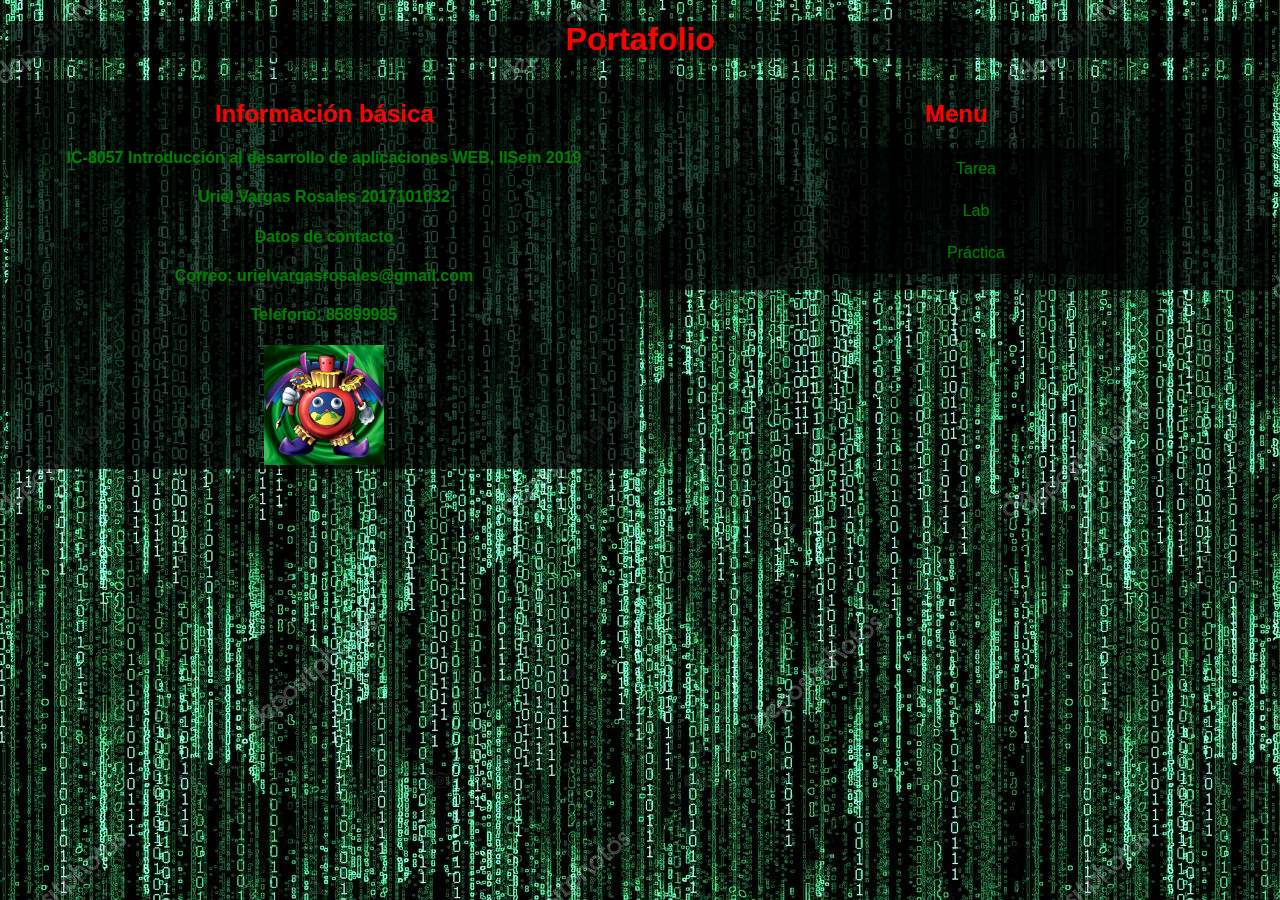
<file: index.html>
<!DOCTYPE html>
<html>
	<head>
		<meta charset="utf-8">
		<title>Portafolio de estudiante</title>
		<link rel="stylesheet" type="text/css" href="estilos.css">
	</head>
	<body>
		<h1 align="center">Portafolio</h1>
		<center>
			<div id="Información">
				<center>
					<h2>Información básica</h2>
						<h4>IC-8057 Introducción al desarrollo de aplicaciones WEB, IISem 2019</h4>
						<h4>Uriel Vargas Rosales 2017101032</h4>
						<h4>Datos de contacto</h4>
						<h4>Correo: urielvargasrosales@gmail.com</h4>
						<h4>Telefono: 85899985</h4>
						<img src="Foto_mago_del_tiempo.jpg" width="120" height="120">
				</center>
			</div>
			
			<div id="g1">
				<h2 align="center">Menu</h2>
					<div id="header" align="center">
						<ul class="nav">
							<li><a href="#">Tarea</a>
								<ul>
									<li><a href="https://drive.google.com/file/d/10my8Qx2QVuCalZ8m1or3EqudqoyTjY4A/view?usp=sharing">Tarea 1</a></li>
									<li><a href="https://drive.google.com/file/d/1ChQD7DIKKktFSJFsFap3q4bxoxoT73Ir/view?usp=sharing">Tarea 2</a></li>
								</ul>
							</li>
							<li><a href="#">Lab</a>
								<ul>
									<li><a href="laboratorios/Lab01/index.html">Lab 1</a></li>
									<li><a href="laboratorios/Lab02.pdf">Lab 2</a></li>
								</ul> 
							</li>
							<li><a href="#">Práctica</a>
								<ul>
									<li><a href="practica1.html">Práctica 1</a></li>
									<li><a href="calendario.html">Calendario</a></li>
									<li><a href="conversorDivisas.html">Conversor</a></li>
									<li><a href="practicas/A06.pdf">Estado del Arte Angular</a></li>
								</ul> 
							</li>
						</ul>
					</div>
			</div>
		</center>
	</body>
</html>		
		
		
	<!--	<div id="header">
			<ul class="nav">
				<li><a href="#">Tarea</a>
					<ul>
						<li><a href="tarea3.htm">Tarea 3</a></li>
						<li><a href="#">Tarea 4</a></li>
						<li><a href="#">Tarea 5</a></li>
					</ul>
				</li>
				<li><a href="#">Lab</a>
					<ul>
						<li><a href="#">Lab 1</a></li>
						<li><a href="#">Lab 2</a></li>
						<li><a href="#">Lab 3</a></li>
					</ul> 
				</li>
				<li><a href="#">Práctica</a>
					<ul>
						<li><a href="#">Práctica 1</a></li>
						<li><a href="#">Práctica 2</a></li>
						<li><a href="#">Práctica 3</a></li>
					</ul> 
				</li>
				
			</ul>
		</div>
	-->
</file>
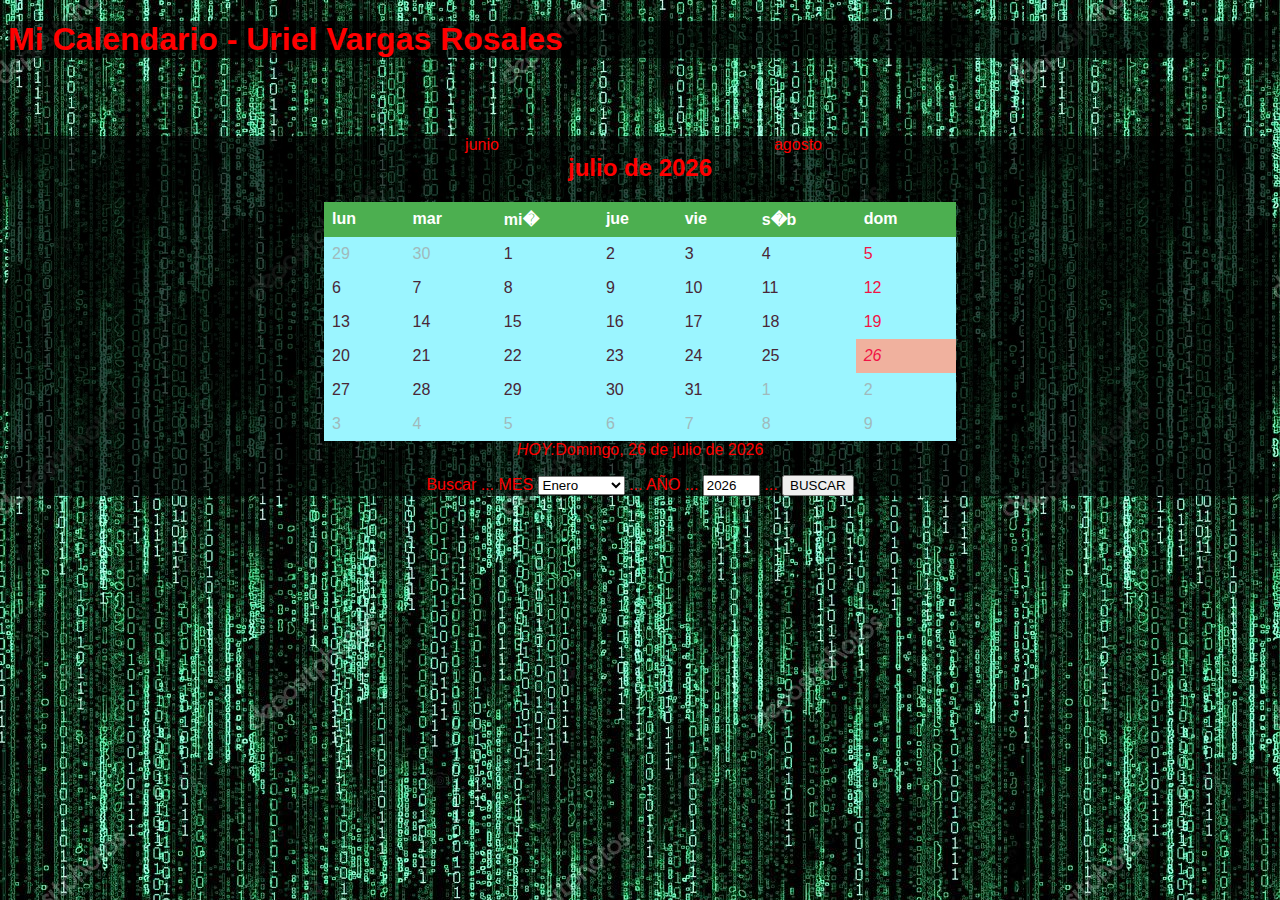
<file: calendario.html>
﻿<!DOCTYPE html>
<html>
	<head>
		<meta charset="utf-8">
		<title>Calendario</title>
		<link rel="stylesheet" type="text/css" href="calendario.css"> 
		<script type="text/javascript" src="calendario.js"></script>
	</head>
	<body>
		<H1>Mi Calendario - Uriel Vargas Rosales</H1>
		<br/>
		<br/>
		<div id="grande">
		<div id="calendario">
			<div id="anterior" onclick="mesantes()" align="center"></div>
			<div id="posterior" onclick="mesdespues()" align="center"></div>
			<h2 id="titulos"align="center"></h2>
		</div>
		<table id="diasc">
			<tr id="fila0"><th></th><th></th><th></th><th></th><th></th><th></th><th></th></tr>
			<tr id="fila1"><td></td><td></td><td></td><td></td><td></td><td></td><td></td></tr>
			<tr id="fila2"><td></td><td></td><td></td><td></td><td></td><td></td><td></td></tr>
			<tr id="fila3"><td></td><td></td><td></td><td></td><td></td><td></td><td></td></tr>
			<tr id="fila4"><td></td><td></td><td></td><td></td><td></td><td></td><td></td></tr>
			<tr id="fila5"><td></td><td></td><td></td><td></td><td></td><td></td><td></td></tr>
			<tr id="fila6"><td></td><td></td><td></td><td></td><td></td><td></td><td></td></tr>
		</table>

		<div id="fechaactual" align="center"><i onclick="actualizar()">HOY:</i></div>

		<div id=buscafecha align="center">
			<form action="#" name="buscar">
				<p>Buscar ... MES
					<select name="buscames">
						<option value="0">Enero</option>
						<option value="1">Febrero</option>
						<option value="2">Marzo</option>
						<option value="3">Abril</option>
						<option value="4">Mayo</option>
						<option value="5">Junio</option>
						<option value="6">Julio</option>
						<option value="7">Agosto</option>
						<option value="8">Setiembre</option>
						<option value="9">Octubre</option>
						<option value="10">Noviembre</option>
						<option value="11">Diciembre</option>
					</select>
					... AÑO ...
					<input type="text" name="buscaanno" maxlength="4" size="4"/>
					...
					<input type="button" value="BUSCAR" onclick="mifecha()" />
				</p>
			</form>
		</div>
		</div>
	</body>
</html>
</file>
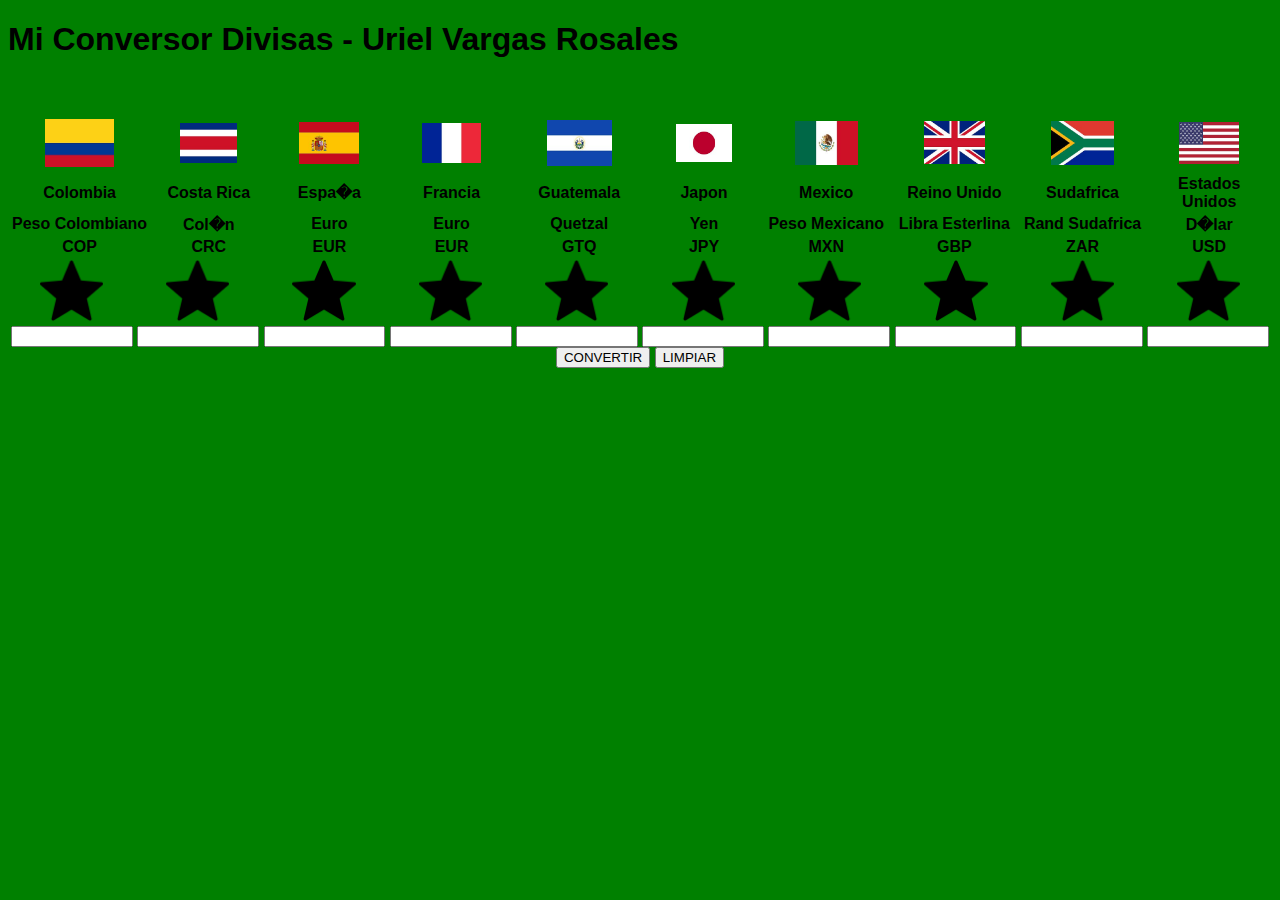
<file: conversorDivisas.html>
﻿<!DOCTYPE html>
<html>
	<head>
		<title>Conversor Divisas</title>
		<link rel="stylesheet" type="text/css" href="conversorDivisas.css"> 
		<script type="text/javascript" src="conversorDivisas.js"></script>
	</head>
	<body>
		<H1>Mi Conversor Divisas - Uriel Vargas Rosales</H1>
		<br/>
		<br/>
		<div id="grande">

			<table id="informacion">
				<tr id="fila0"><th></th><th></th><th></th><th></th><th></th><th></th><th></th><th></th><th></th><th></th></tr>
				<tr id="fila1"><th></th><th></th><th></th><th></th><th></th><th></th><th></th><th></th><th></th><th></th></tr>
				<tr id="fila2"><th></th><th></th><th></th><th></th><th></th><th></th><th></th><th></th><th></th><th></th></tr>
				<tr id="fila3"><th></th><th></th><th></th><th></th><th></th><th></th><th></th><th></th><th></th><th></th></tr>
				<!-- <tr id="fila4"><th></th><th></th><th></th><th></th><th></th><th></th><th></th><th></th><th></th><th></th></tr>
				<tr id="fila5"><th></th><th></th><th></th><th></th><th></th><th></th><th></th><th></th><th></th><th></th></tr> -->
			</table>

			<div id="estrella">
				<!--<img id="M0" src="" onclick="marca0()"> -->
				<div id="M0" onclick="marca0()" align="center"></div>
				<div id="M1" onclick="marca1()" align="center"></div>
				<div id="M2" onclick="marca2()" align="center"></div>
				<div id="M3" onclick="marca3()" align="center"></div>
				<div id="M4" onclick="marca4()" align="center"></div>
				<div id="M5" onclick="marca5()" align="center"></div>
				<div id="M6" onclick="marca6()" align="center"></div>
				<div id="M7" onclick="marca7()" align="center"></div>
				<div id="M8" onclick="marca8()" align="center"></div>
				<div id="M9" onclick="marca9()" align="center"></div>
			</div>
			
			<div id=convertirmoneda align="center">
				<form action="#" name="buscar">
					<input type="text" name="valor0" size="4" class="leer"/>
					<input type="text" name="valor1" size="4" class="leer"/>
					<input type="text" name="valor2" size="4" class="leer"/>
					<input type="text" name="valor3" size="4" class="leer"/>
					<input type="text" name="valor4" size="4" class="leer"/>
					<input type="text" name="valor5" size="4" class="leer"/>
					<input type="text" name="valor6" size="4" class="leer"/>
					<input type="text" name="valor7" size="4" class="leer"/>
					<input type="text" name="valor8" size="4" class="leer"/>
					<input type="text" name="valor9" size="4" class="leer"/>
					<br>
					<input id ="boton" type="button" value="CONVERTIR" onclick="miconversion()" />
					<input id ="boton" type="button" value="LIMPIAR" onclick="limpiar()" />
				</form>
			</div>
		</div>
	</body>
</html>
</file>
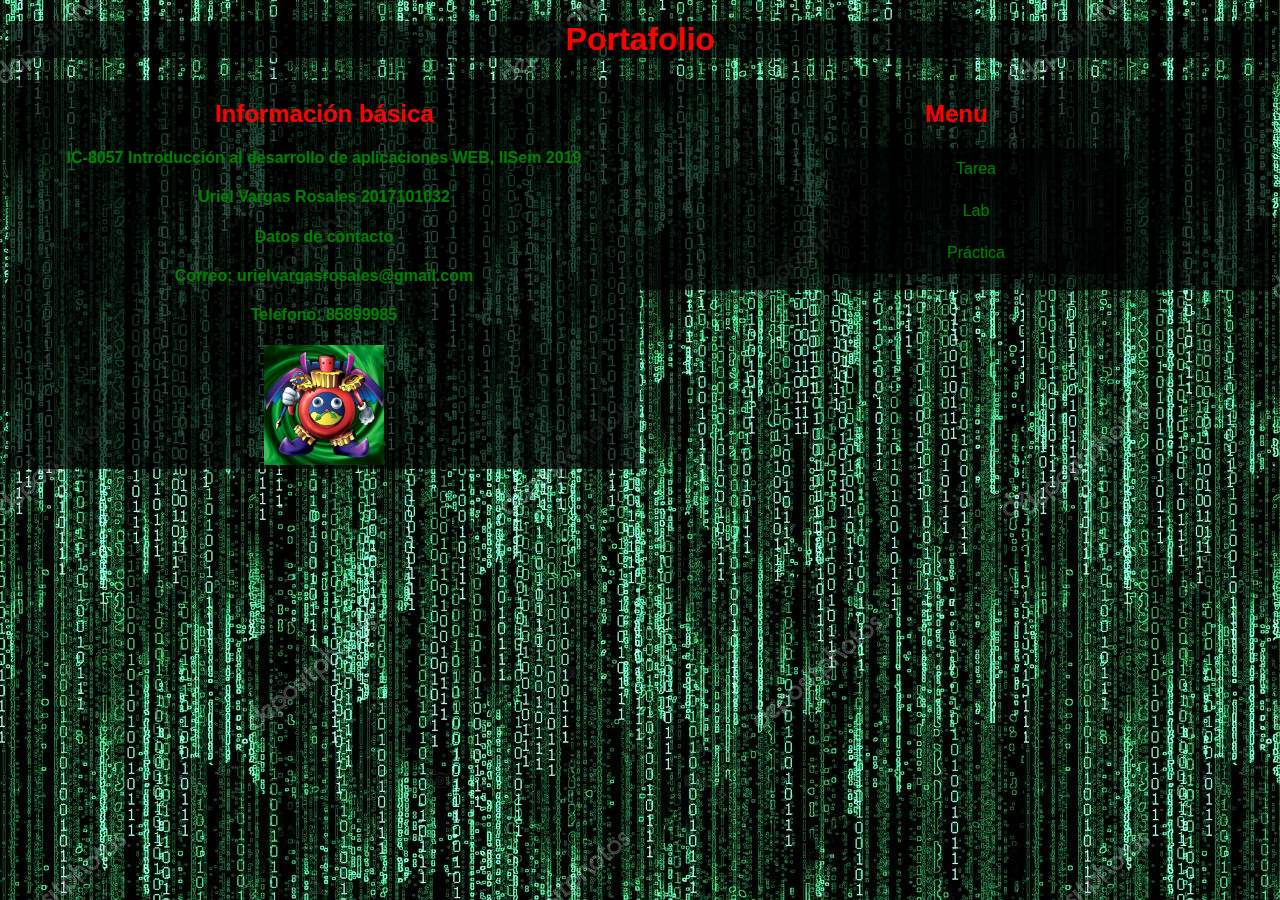
<file: pagina.html>
﻿<!DOCTYPE html>
<html>
	<head>
		<meta charset="utf-8">
		<title>Portafolio de estudiante</title>
		<link rel="stylesheet" type="text/css" href="estilos.css">
	</head>
	<body>
		<h1 align="center">Portafolio</h1>
		<center>
			<div id="Información">
				<center>
					<h2>Información básica</h2>
						<h4>IC-8057 Introducción al desarrollo de aplicaciones WEB, IISem 2019</h4>
						<h4>Uriel Vargas Rosales 2017101032</h4>
						<h4>Datos de contacto</h4>
						<h4>Correo: urielvargasrosales@gmail.com</h4>
						<h4>Telefono: 85899985</h4>
						<img src="Foto_mago_del_tiempo.jpg" width="120" height="120">
				</center>
			</div>
			
			<div id="g1">
				<h2 align="center">Menu</h2>
					<div id="header" align="center">
						<ul class="nav">
							<li><a href="#">Tarea</a>
								<ul>
									<li><a href="https://drive.google.com/file/d/10my8Qx2QVuCalZ8m1or3EqudqoyTjY4A/view?usp=sharing">Tarea 1</a></li>
									<li><a href="https://drive.google.com/file/d/1ChQD7DIKKktFSJFsFap3q4bxoxoT73Ir/view?usp=sharing">Tarea 2</a></li>
								</ul>
							</li>
							<li><a href="#">Lab</a>
								<ul>
								</ul> 
							</li>
							<li><a href="#">Práctica</a>
								<ul>
									<li><a href="practica1.html">Práctica 1</a></li>
									<li><a href="calendario.html">Calendario</a></li>
									<li><a href="conversorDivisas.html">Conversor</a></li>
								</ul> 
							</li>
						</ul>
					</div>
			</div>
		</center>
	</body>
</html>		
		
		
	<!--	<div id="header">
			<ul class="nav">
				<li><a href="#">Tarea</a>
					<ul>
						<li><a href="tarea3.htm">Tarea 3</a></li>
						<li><a href="#">Tarea 4</a></li>
						<li><a href="#">Tarea 5</a></li>
					</ul>
				</li>
				<li><a href="#">Lab</a>
					<ul>
						<li><a href="#">Lab 1</a></li>
						<li><a href="#">Lab 2</a></li>
						<li><a href="#">Lab 3</a></li>
					</ul> 
				</li>
				<li><a href="#">Práctica</a>
					<ul>
						<li><a href="#">Práctica 1</a></li>
						<li><a href="#">Práctica 2</a></li>
						<li><a href="#">Práctica 3</a></li>
					</ul> 
				</li>
				
			</ul>
		</div>
	-->
</file>
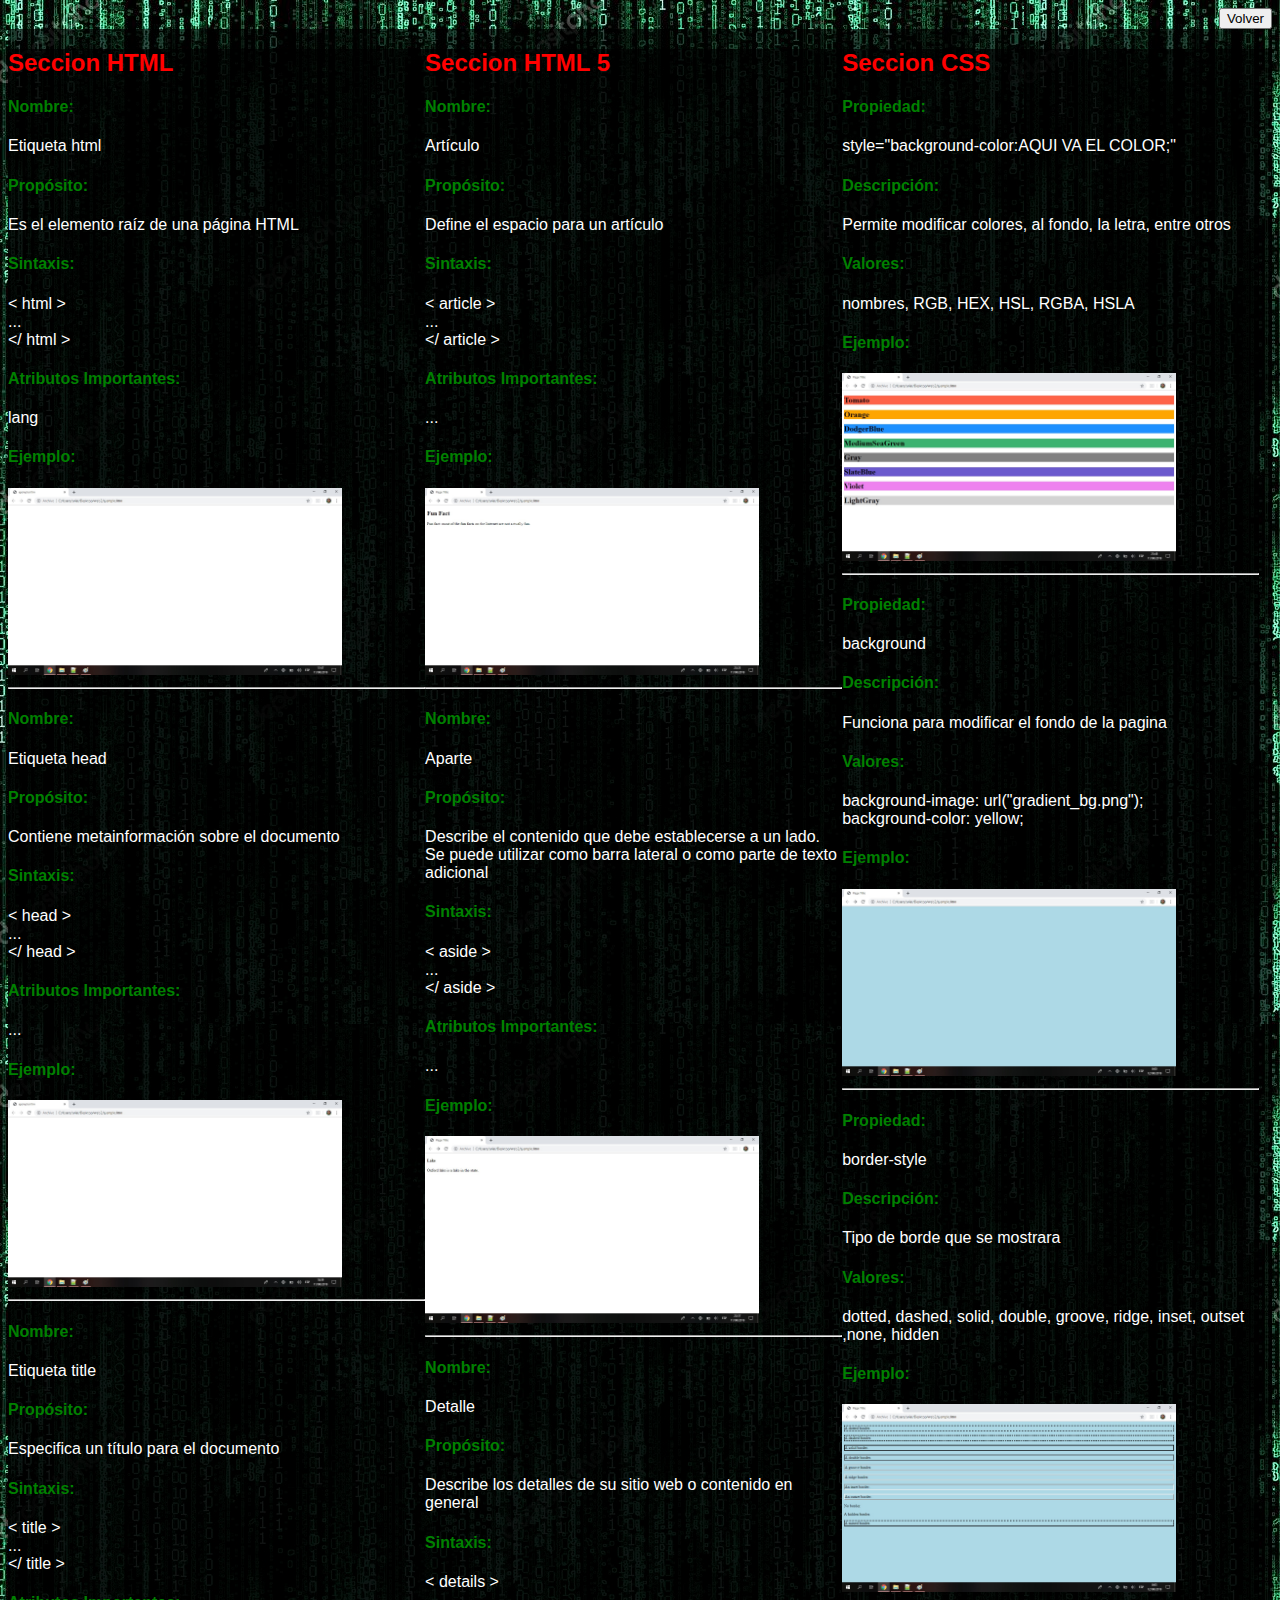
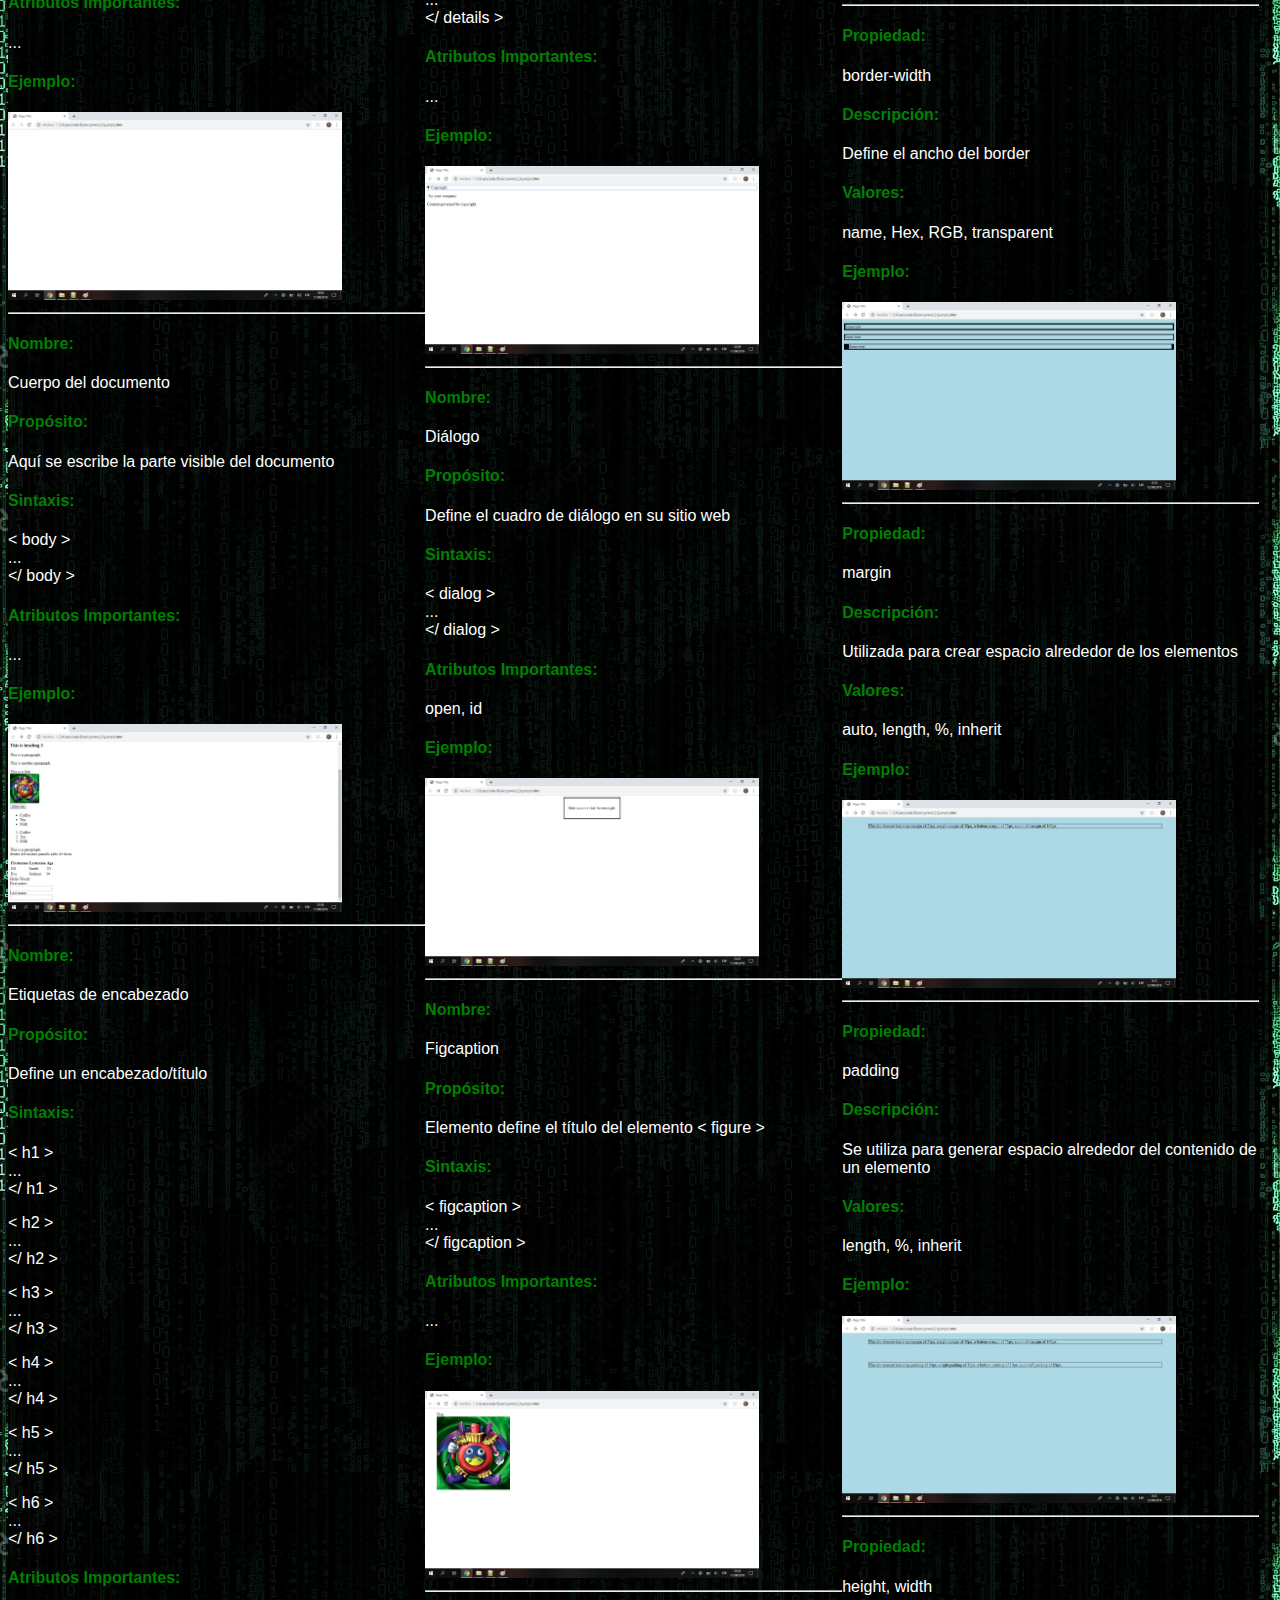
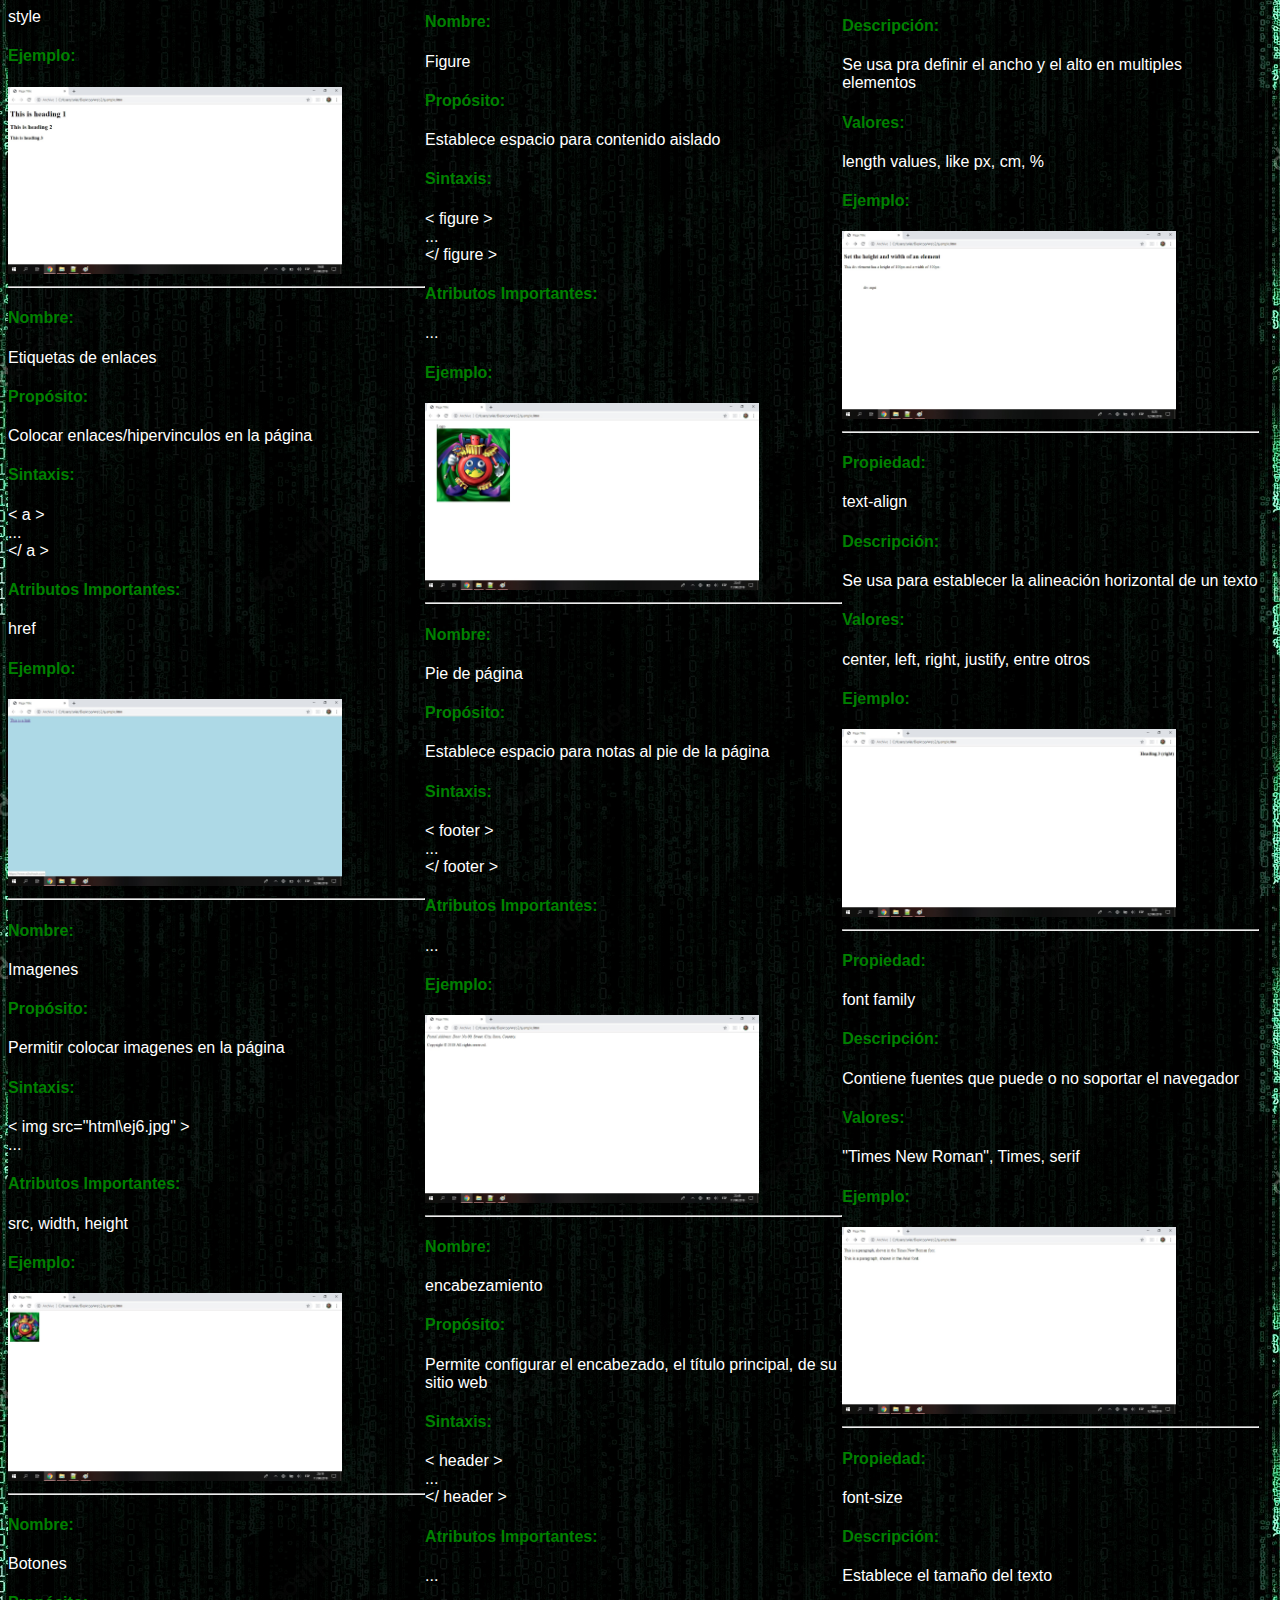
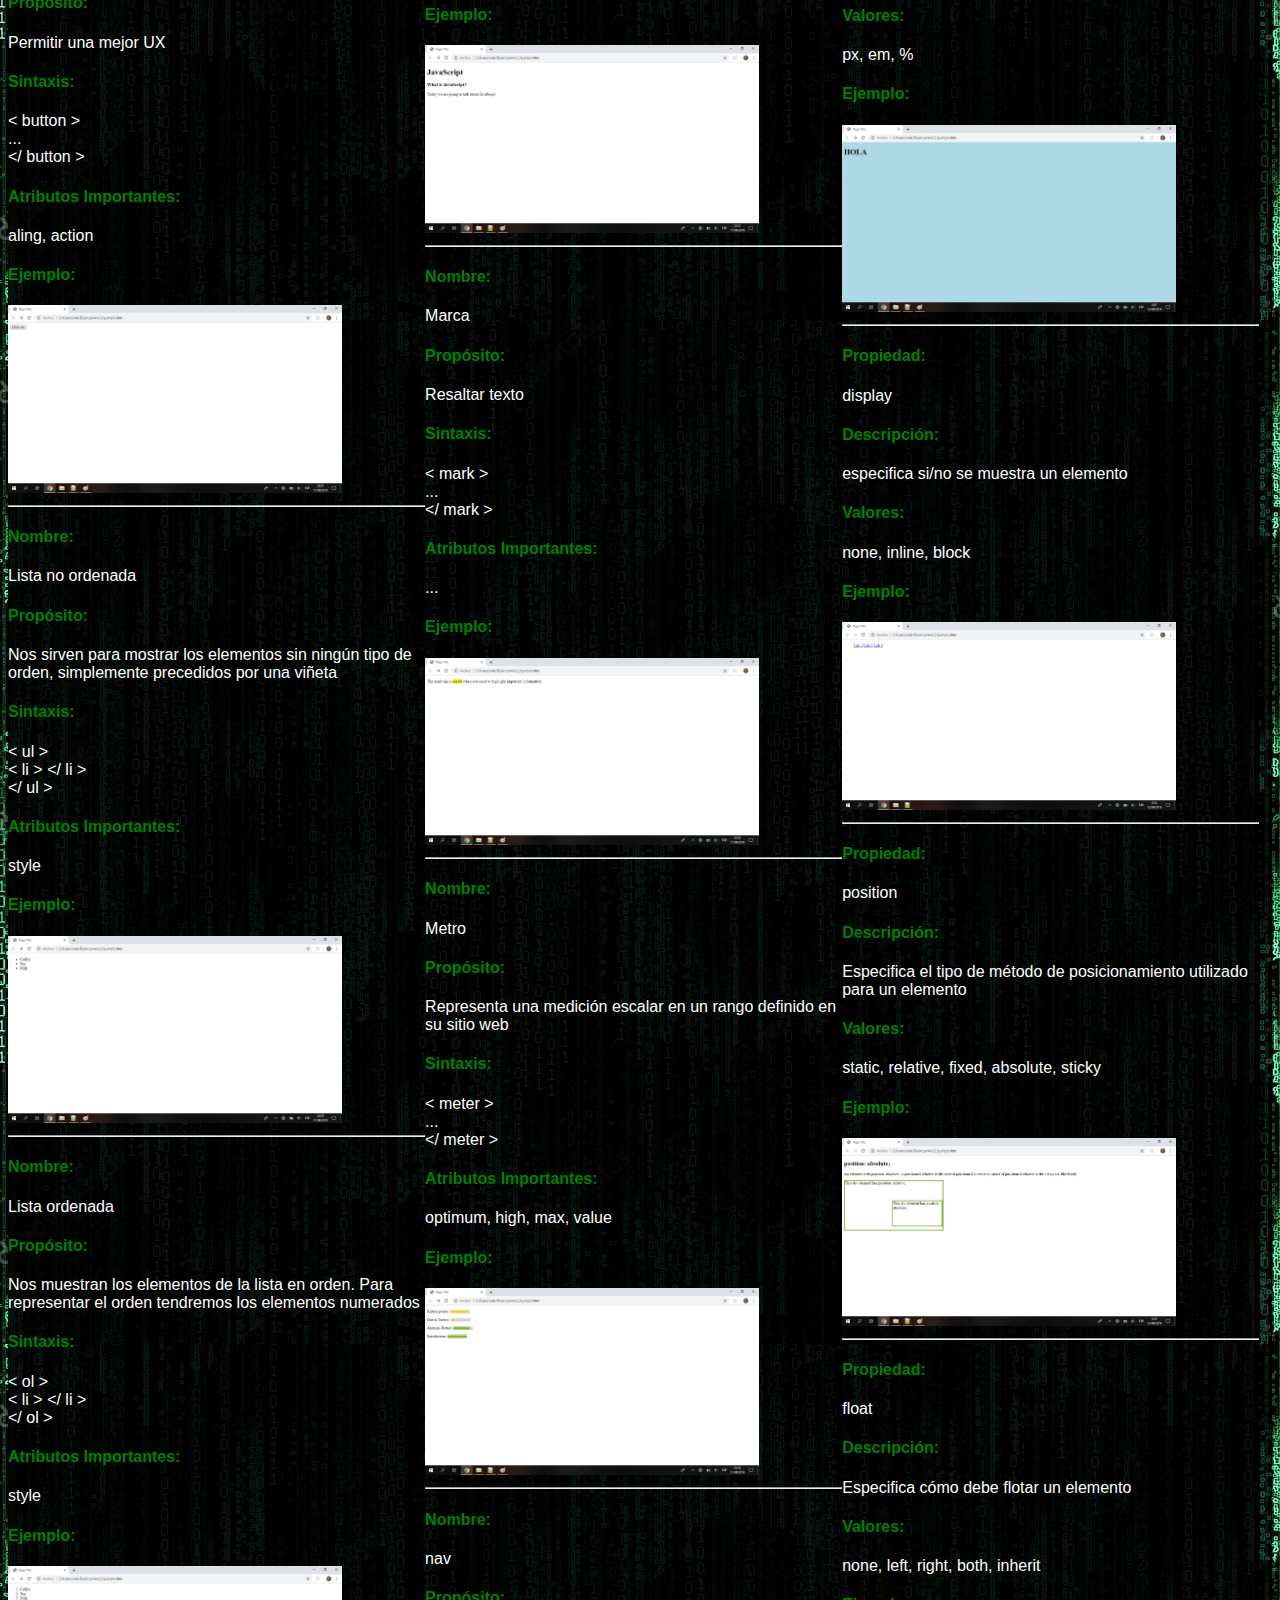
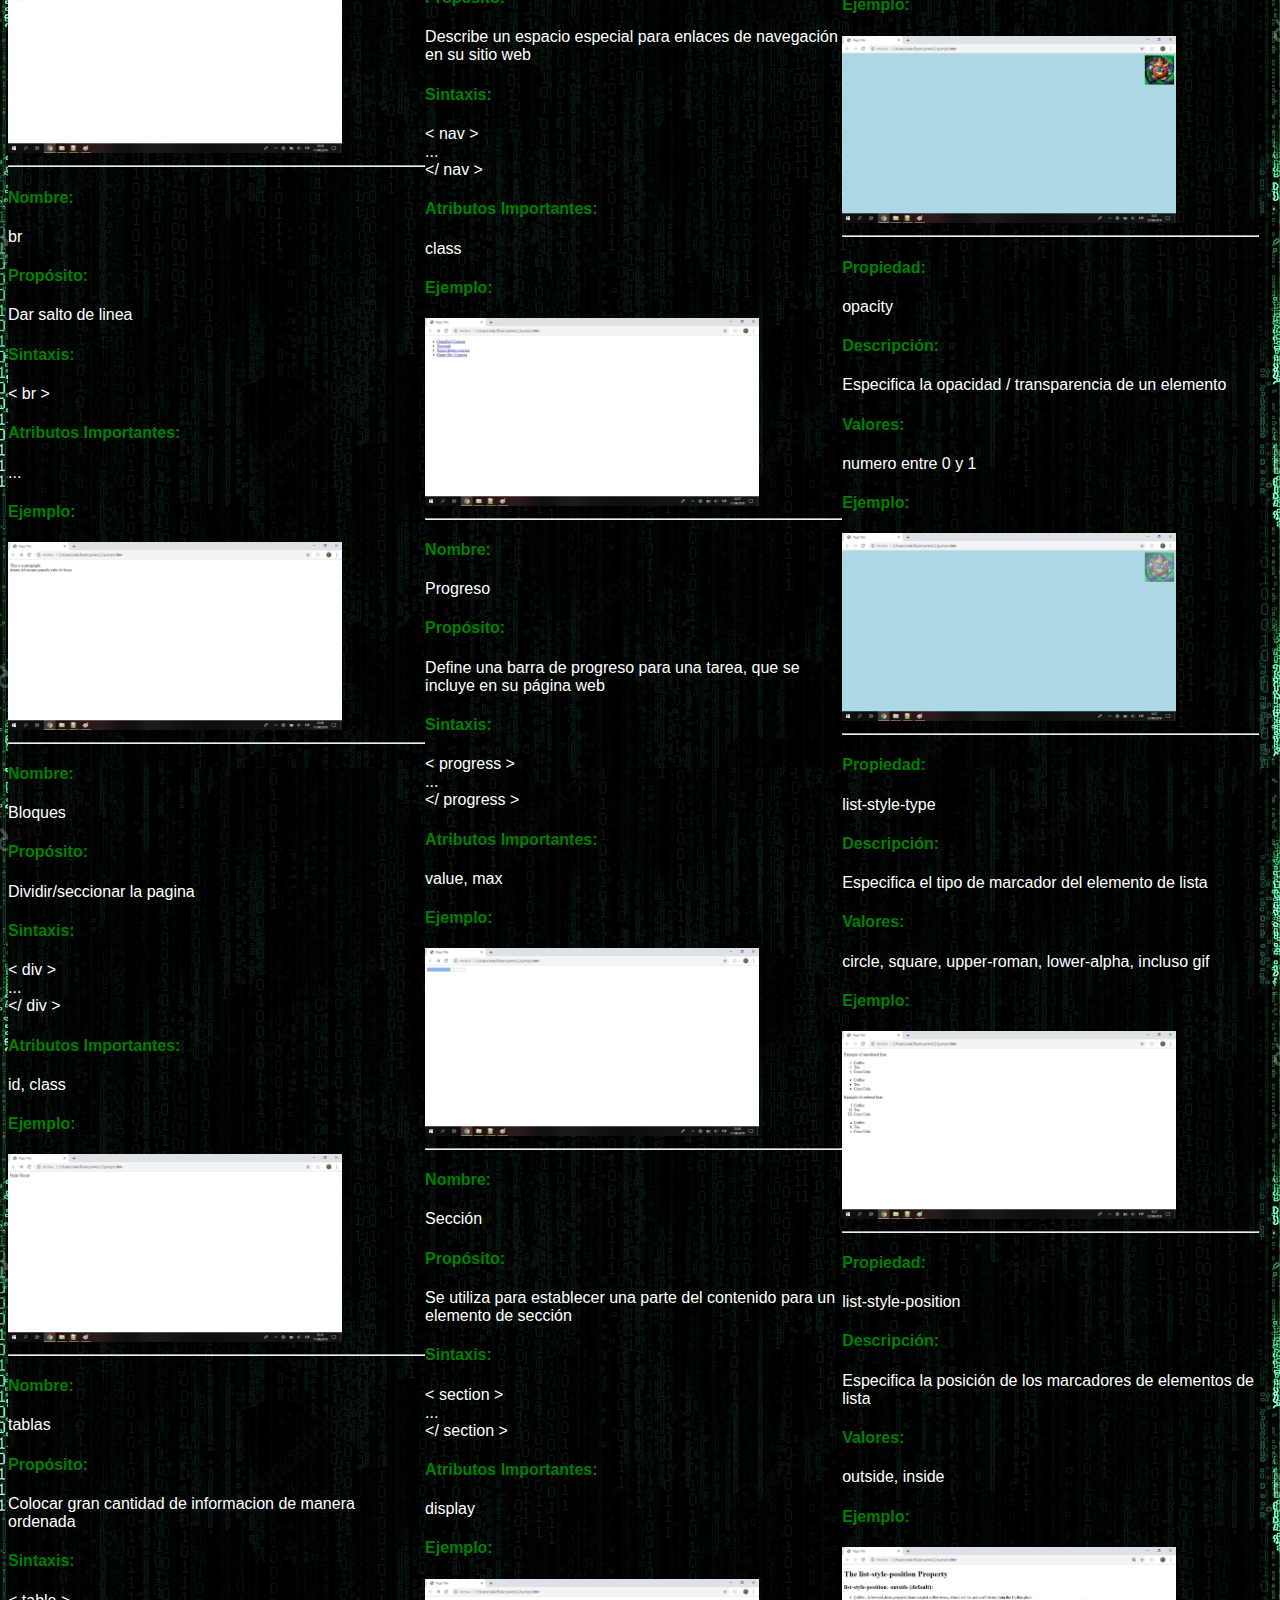
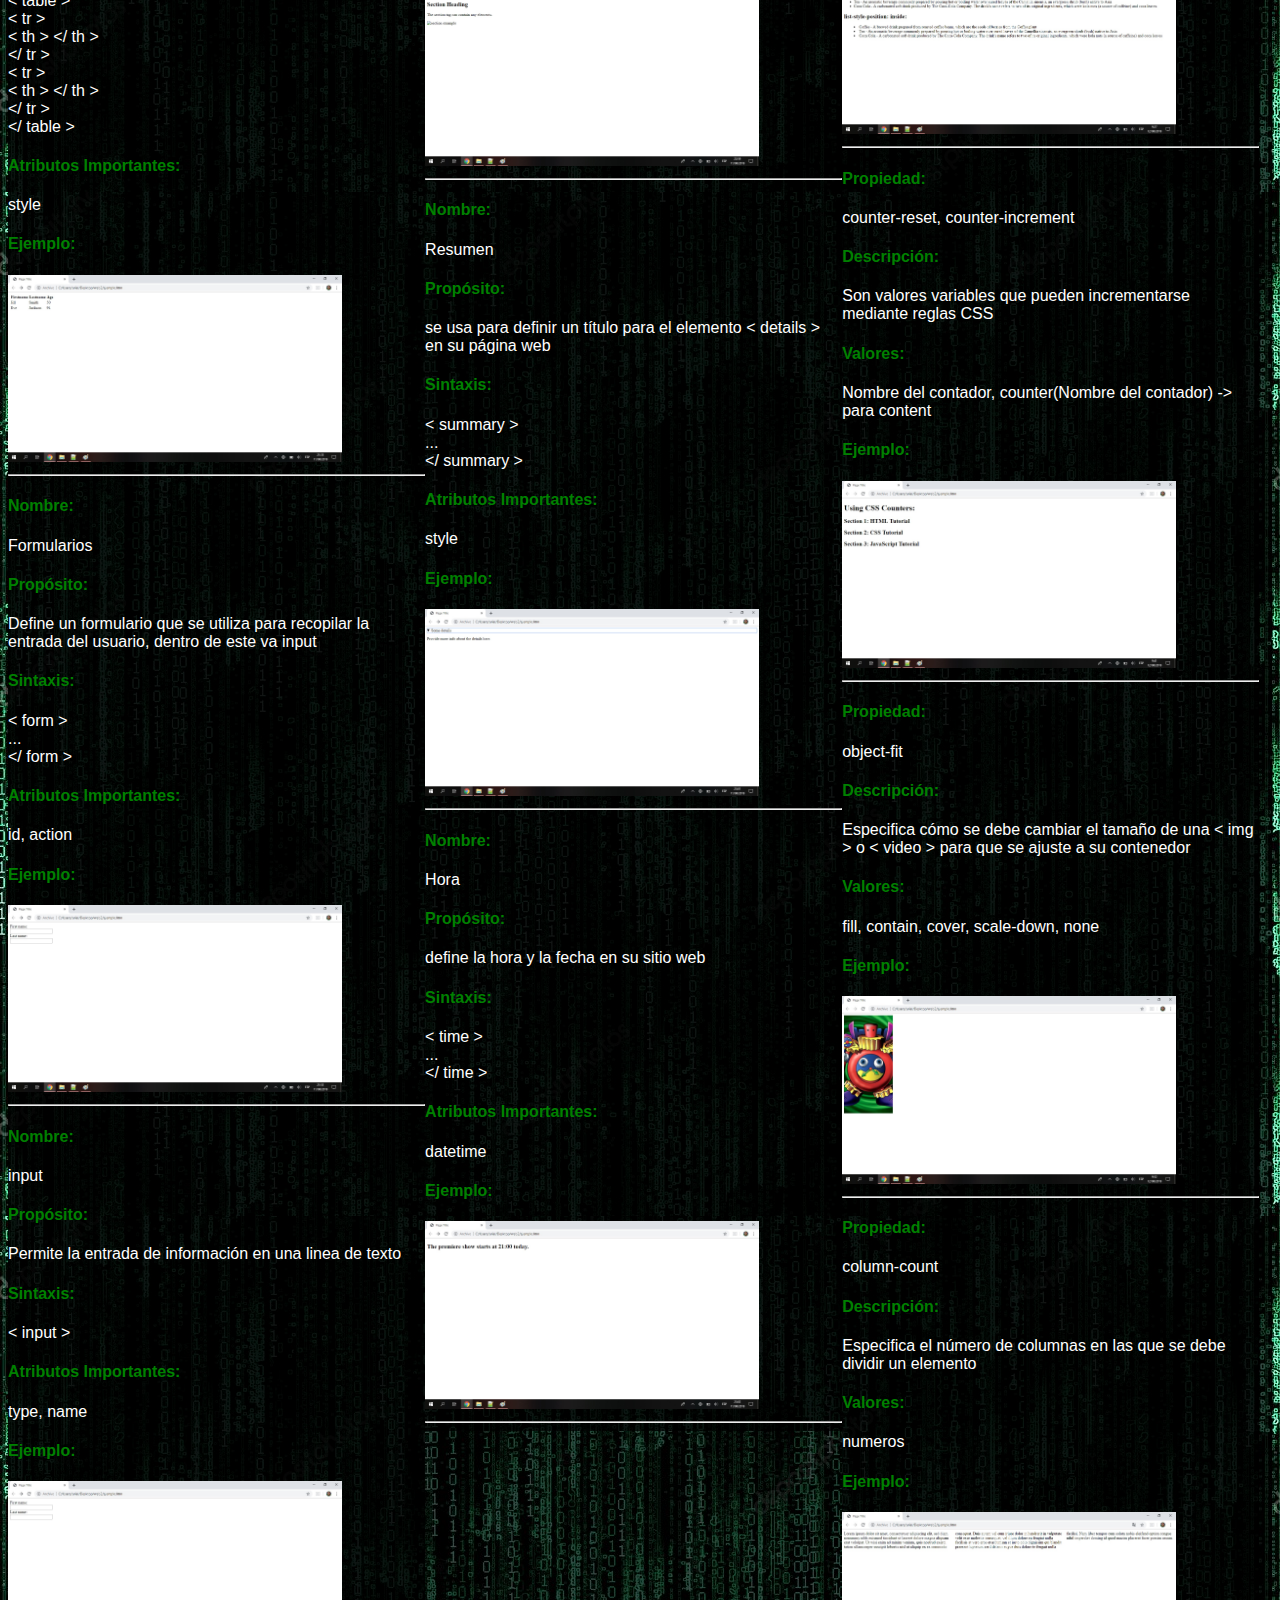
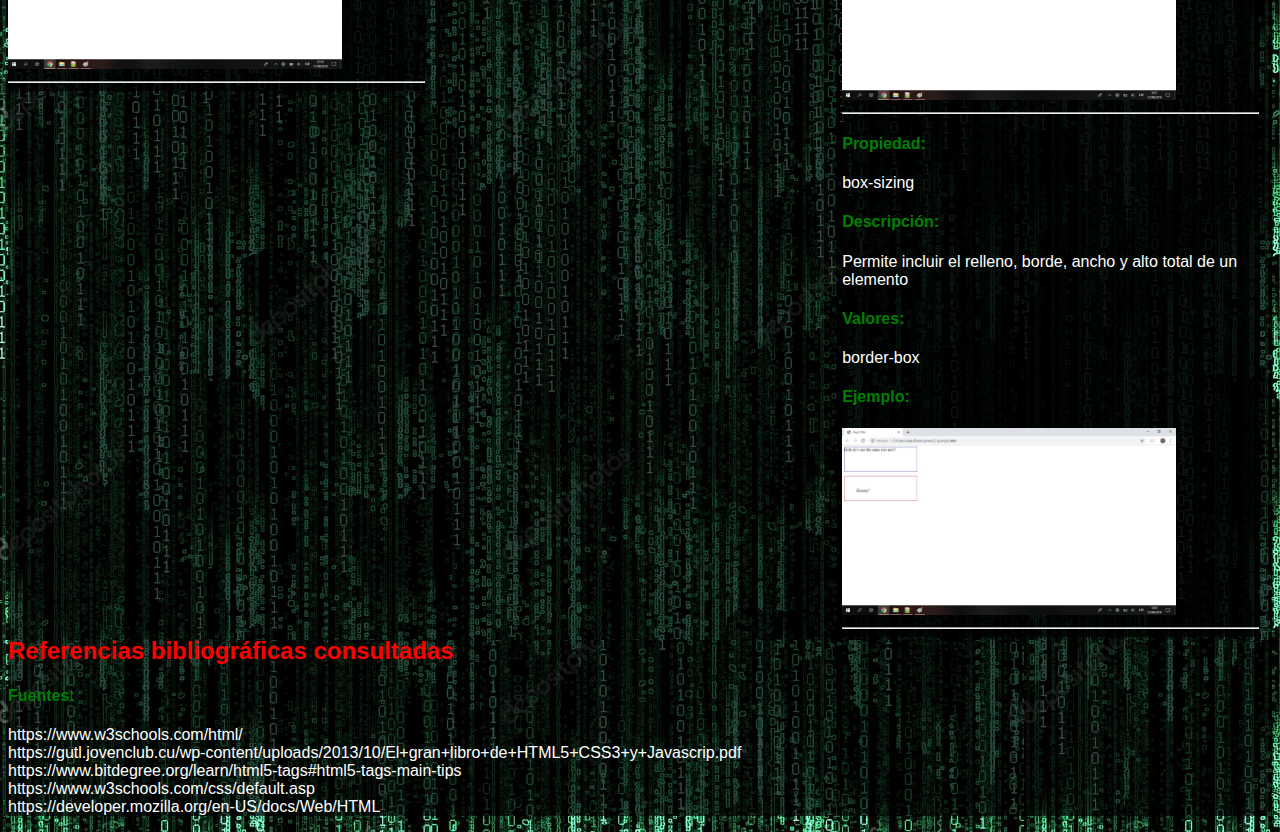
<file: practica1.html>
﻿<!DOCTYPE html>
<html>
	<head>
		<meta charset="utf-8">
		<title>Portafolio de estudiante</title>
		<link rel="stylesheet" type="text/css" href="estilos.css">
	</head>
	<body>
		<form id="botoncito" align="right" action="pagina.html">	
			<button name="button">Volver</button>
		</form>
		<!--
			<h4>Nombre:</h4>
			<p></p>
			<h4>Propósito:</h4>
			<p></p>
			<h4>Sintaxis:</h4>
			<p> &lt &gt <br>...<br> &lt/ &gt </p>
			<h4>Atributos Importantes:</h4>
			<p></p>
			<h4>Ejemplo:</h4>
			<img src="html\ej1.jpg" width="80%" height="80%">
			<hr />
		-->
		<div id="html">
			<h2>Seccion HTML</h2>
			
			<h4>Nombre:</h4>
			<p>Etiqueta html</p>
			<h4>Propósito:</h4>
			<p>Es el elemento raíz de una página HTML</p>
			<h4>Sintaxis:</h4>
			<p> &lt html &gt <br>...<br> &lt/ html &gt </p>
			<h4>Atributos Importantes:</h4>
			<p>lang</p>
			<h4>Ejemplo:</h4>
			<img src="html\ej1.jpg" width="80%" height="80%">
			<hr />
			
			<h4>Nombre:</h4>
			<p>Etiqueta head</p>
			<h4>Propósito:</h4>
			<p>Contiene metainformación sobre el documento</p>
			<h4>Sintaxis:</h4>
			<p> &lt head &gt <br>...<br> &lt/ head &gt </p>
			<h4>Atributos Importantes:</h4>
			<p>...</p>
			<h4>Ejemplo:</h4>
			<img src="html\ej2.jpg" width="80%" height="80%">
			<hr />
			
			<h4>Nombre:</h4>
			<p>Etiqueta title</p>
			<h4>Propósito:</h4>
			<p>Especifica un título para el documento</p>
			<h4>Sintaxis:</h4>
			<p> &lt title &gt <br>...<br> &lt/ title &gt </p>
			<h4>Atributos Importantes:</h4>
			<p>...</p>
			<h4>Ejemplo:</h4>
			<img src="html\ej3.jpg" width="80%" height="80%">
			<hr />
			
			<h4>Nombre:</h4>
			<p>Cuerpo del documento</p>
			<h4>Propósito:</h4>
			<p>Aquí se escribe la parte visible del documento</p>
			<h4>Sintaxis:</h4>
			<p> &lt body &gt <br>...<br> &lt/ body &gt </p>
			<h4>Atributos Importantes:</h4>
			<p>...</p>
			<h4>Ejemplo:</h4>
			<img src="html\ej15.jpg" width="80%" height="80%">
			<hr />
			
			<h4>Nombre:</h4>
			<p>Etiquetas de encabezado </p>
			<h4>Propósito:</h4>
			<p>Define un encabezado/título</p>
			<h4>Sintaxis:</h4>
			<p> &lt h1 &gt <br>...<br> &lt/ h1 &gt </p>
			<p> &lt h2 &gt <br>...<br> &lt/ h2 &gt </p>
			<p> &lt h3 &gt <br>...<br> &lt/ h3 &gt </p>
			<p> &lt h4 &gt <br>...<br> &lt/ h4 &gt </p>
			<p> &lt h5 &gt <br>...<br> &lt/ h5 &gt </p>
			<p> &lt h6 &gt <br>...<br> &lt/ h6 &gt </p>
			<h4>Atributos Importantes:</h4>
			<p>style</p>
			<h4>Ejemplo:</h4>
			<img src="html\ej4.jpg" width="80%" height="80%">
			<hr />
			
			<h4>Nombre:</h4>
			<p>Etiquetas de enlaces</p>
			<h4>Propósito:</h4>
			<p>Colocar enlaces/hipervinculos en la página</p>
			<h4>Sintaxis:</h4>
			<p> &lt a &gt <br>...<br> &lt/ a &gt </p>
			<h4>Atributos Importantes:</h4>
			<p>href</p>
			<h4>Ejemplo:</h4>
			<img src="html\ej5.jpg" width="80%" height="80%">
			<hr />
			
			<h4>Nombre:</h4>
			<p>Imagenes</p>
			<h4>Propósito:</h4>
			<p>Permitir colocar imagenes en la página</p>
			<h4>Sintaxis:</h4>
			<p> &lt img src="html\ej6.jpg" &gt <br>...<br> </p>
			<h4>Atributos Importantes:</h4>
			<p>src, width, height</p>
			<h4>Ejemplo:</h4>
			<img src="html\ej6.jpg" width="80%" height="80%">
			<hr />
			
			<h4>Nombre:</h4>
			<p>Botones</p>
			<h4>Propósito:</h4>
			<p>Permitir una mejor UX</p>
			<h4>Sintaxis:</h4>
			<p> &lt button &gt <br>...<br> &lt/ button &gt </p>
			<h4>Atributos Importantes:</h4>
			<p>aling, action</p>
			<h4>Ejemplo:</h4>
			<img src="html\ej7.jpg" width="80%" height="80%">
			<hr />
			
			<h4>Nombre:</h4>
			<p>Lista no ordenada</p>
			<h4>Propósito:</h4>
			<p>Nos sirven para mostrar los elementos sin ningún tipo de orden, simplemente precedidos por una viñeta</p>
			<h4>Sintaxis:</h4>
			<p> &lt ul &gt <br>&lt li &gt &lt/ li &gt<br> &lt/ ul &gt </p>
			<h4>Atributos Importantes:</h4>
			<p>style</p>
			<h4>Ejemplo:</h4>
			<img src="html\ej8.jpg" width="80%" height="80%">
			<hr />
			
			<h4>Nombre:</h4>
			<p>Lista ordenada</p>
			<h4>Propósito:</h4>
			<p>Nos muestran los elementos de la lista en orden. Para representar el orden tendremos los elementos numerados</p>
			<h4>Sintaxis:</h4>
			<p> &lt ol &gt <br>&lt li &gt &lt/ li &gt<br> &lt/ ol &gt </p>
			<h4>Atributos Importantes:</h4>
			<p>style</p>
			<h4>Ejemplo:</h4>
			<img src="html\ej9.jpg" width="80%" height="80%">
			<hr />
			
			<h4>Nombre:</h4>
			<p>br</p>
			<h4>Propósito:</h4>
			<p>Dar salto de linea</p>
			<h4>Sintaxis:</h4>
			<p> &lt br &gt </p>
			<h4>Atributos Importantes:</h4>
			<p>...</p>
			<h4>Ejemplo:</h4>
			<img src="html\ej10.jpg" width="80%" height="80%">
			<hr />
			
			<h4>Nombre:</h4>
			<p>Bloques</p>
			<h4>Propósito:</h4>
			<p>Dividir/seccionar la pagina</p>
			<h4>Sintaxis:</h4>
			<p> &lt div &gt <br>...<br> &lt/ div &gt </p>
			<h4>Atributos Importantes:</h4>
			<p>id, class</p>
			<h4>Ejemplo:</h4>
			<img src="html\ej11.jpg" width="80%" height="80%">
			<hr />
			
			<h4>Nombre:</h4>
			<p>tablas</p>
			<h4>Propósito:</h4>
			<p>Colocar gran cantidad de informacion de manera ordenada</p>
			<h4>Sintaxis:</h4>
			<p> &lt table &gt <br>&lt tr &gt <br>&lt th &gt &lt/ th &gt <br> &lt/ tr &gt <br>&lt tr &gt <br>&lt th &gt &lt/ th &gt <br> &lt/ tr &gt <br> &lt/ table &gt </p>
			<h4>Atributos Importantes:</h4>
			<p>style</p>
			<h4>Ejemplo:</h4>
			<img src="html\ej12.jpg" width="80%" height="80%">
			<hr />
			
			<h4>Nombre:</h4>
			<p>Formularios</p>
			<h4>Propósito:</h4>
			<p>Define un formulario que se utiliza para recopilar la entrada del usuario, dentro de este va input </p>
			<h4>Sintaxis:</h4>
			<p> &lt form &gt <br>...<br> &lt/ form &gt </p>
			<h4>Atributos Importantes:</h4>
			<p>id, action</p>
			<h4>Ejemplo:</h4>
			<img src="html\ej14.jpg" width="80%" height="80%">
			<hr />
			
			<h4>Nombre:</h4>
			<p>input</p>
			<h4>Propósito:</h4>
			<p>Permite la entrada de información en una linea de texto</p>
			<h4>Sintaxis:</h4>
			<p> &lt input &gt </p>
			<h4>Atributos Importantes:</h4>
			<p>type, name</p>
			<h4>Ejemplo:</h4>
			<img src="html\ej14.jpg" width="80%" height="80%">
			<hr />
			
		</div>
		<div id="html5">
			<h2>Seccion HTML 5</h2>
			<h4>Nombre:</h4>
			<p>Artículo</p>
			<h4>Propósito:</h4>
			<p>Define el espacio para un artículo</p>
			<h4>Sintaxis:</h4>
			<p> &lt article &gt <br>...<br> &lt/ article &gt </p>
			<h4>Atributos Importantes:</h4>
			<p>...</p>
			<h4>Ejemplo:</h4>
			<img src="html5\ej1.jpg" width="80%" height="80%">
			<hr />
			
			<h4>Nombre:</h4>
			<p>Aparte</p>
			<h4>Propósito:</h4>
			<p>Describe el contenido que debe establecerse a un lado. Se puede utilizar como barra lateral o como parte de texto adicional</p>
			<h4>Sintaxis:</h4>
			<p> &lt aside &gt <br>...<br> &lt/ aside &gt </p>
			<h4>Atributos Importantes:</h4>
			<p>...</p>
			<h4>Ejemplo:</h4>
			<img src="html5\ej2.jpg" width="80%" height="80%">
			<hr />
			
			<h4>Nombre:</h4>
			<p>Detalle</p>
			<h4>Propósito:</h4>
			<p>Describe los detalles de su sitio web o contenido en general</p>
			<h4>Sintaxis:</h4>
			<p> &lt details &gt <br>...<br> &lt/ details &gt </p>
			<h4>Atributos Importantes:</h4>
			<p>...</p>
			<h4>Ejemplo:</h4>
			<img src="html5\ej3.jpg" width="80%" height="80%">
			<hr />
			
			<h4>Nombre:</h4>
			<p>Diálogo</p>
			<h4>Propósito:</h4>
			<p>Define el cuadro de diálogo en su sitio web</p>
			<h4>Sintaxis:</h4>
			<p> &lt dialog &gt <br>...<br> &lt/ dialog &gt </p>
			<h4>Atributos Importantes:</h4>
			<p>open, id</p>
			<h4>Ejemplo:</h4>
			<img src="html5\ej4.jpg" width="80%" height="80%">
			<hr />
			
			<h4>Nombre:</h4>
			<p>Figcaption</p>
			<h4>Propósito:</h4>
			<p>Elemento define el título del elemento &lt figure &gt </p>
			<h4>Sintaxis:</h4>
			<p> &lt figcaption &gt <br>...<br> &lt/ figcaption &gt </p>
			<h4>Atributos Importantes:</h4>
			<p>...</p>
			<h4>Ejemplo:</h4>
			<img src="html5\ej5.jpg" width="80%" height="80%">
			<hr />
			
			<h4>Nombre:</h4>
			<p>Figure</p>
			<h4>Propósito:</h4>
			<p>Establece espacio para contenido aislado</p>
			<h4>Sintaxis:</h4>
			<p> &lt figure &gt <br>...<br> &lt/ figure &gt </p>
			<h4>Atributos Importantes:</h4>
			<p>...</p>
			<h4>Ejemplo:</h4>
			<img src="html5\ej6.jpg" width="80%" height="80%">
			<hr />
			
			<h4>Nombre:</h4>
			<p>Pie de página</p>
			<h4>Propósito:</h4>
			<p>Establece espacio para notas al pie de la página</p>
			<h4>Sintaxis:</h4>
			<p> &lt footer &gt <br>...<br> &lt/ footer &gt </p>
			<h4>Atributos Importantes:</h4>
			<p>...</p>
			<h4>Ejemplo:</h4>
			<img src="html5\ej7.jpg" width="80%" height="80%">
			<hr />
			
			<h4>Nombre:</h4>
			<p>encabezamiento</p>
			<h4>Propósito:</h4>
			<p>Permite configurar el encabezado, el título principal, de su sitio web</p>
			<h4>Sintaxis:</h4>
			<p> &lt header &gt <br>...<br> &lt/ header &gt </p>
			<h4>Atributos Importantes:</h4>
			<p>...</p>
			<h4>Ejemplo:</h4>
			<img src="html5\ej8.jpg" width="80%" height="80%">
			<hr />
			
			<h4>Nombre:</h4>
			<p>Marca</p>
			<h4>Propósito:</h4>
			<p>Resaltar texto</p>
			<h4>Sintaxis:</h4>
			<p> &lt mark &gt <br>...<br> &lt/ mark &gt </p>
			<h4>Atributos Importantes:</h4>
			<p>...</p>
			<h4>Ejemplo:</h4>
			<img src="html5\ej9.jpg" width="80%" height="80%">
			<hr />
			
			<h4>Nombre:</h4>
			<p>Metro</p>
			<h4>Propósito:</h4>
			<p>Representa una medición escalar en un rango definido en su sitio web</p>
			<h4>Sintaxis:</h4>
			<p> &lt meter &gt <br>...<br> &lt/ meter &gt </p>
			<h4>Atributos Importantes:</h4>
			<p>optimum, high,  max, value</p>
			<h4>Ejemplo:</h4>
			<img src="html5\ej10.jpg" width="80%" height="80%">
			<hr />
			
			<h4>Nombre:</h4>
			<p>nav</p>
			<h4>Propósito:</h4>
			<p>Describe un espacio especial para enlaces de navegación en su sitio web</p>
			<h4>Sintaxis:</h4>
			<p> &lt nav &gt <br>...<br> &lt/ nav &gt </p>
			<h4>Atributos Importantes:</h4>
			<p>class</p>
			<h4>Ejemplo:</h4>
			<img src="html5\ej11.jpg" width="80%" height="80%">
			<hr />
			
			<h4>Nombre:</h4>
			<p>Progreso</p>
			<h4>Propósito:</h4>
			<p>Define una barra de progreso para una tarea, que se incluye en su página web</p>
			<h4>Sintaxis:</h4>
			<p> &lt progress &gt <br>...<br> &lt/ progress &gt </p>
			<h4>Atributos Importantes:</h4>
			<p>value, max</p>
			<h4>Ejemplo:</h4>
			<img src="html5\ej12.jpg" width="80%" height="80%">
			<hr />
			
			<h4>Nombre:</h4>
			<p>Sección</p>
			<h4>Propósito:</h4>
			<p>Se utiliza para establecer una parte del contenido para un elemento de sección</p>
			<h4>Sintaxis:</h4>
			<p> &lt section &gt <br>...<br> &lt/ section &gt </p>
			<h4>Atributos Importantes:</h4>
			<p>display</p>
			<h4>Ejemplo:</h4>
			<img src="html5\ej13.jpg" width="80%" height="80%">
			<hr />
			
			<h4>Nombre:</h4>
			<p>Resumen</p>
			<h4>Propósito:</h4>
			<p>se usa para definir un título para el elemento &lt details &gt en su página web</p>
			<h4>Sintaxis:</h4>
			<p> &lt summary &gt <br>...<br> &lt/ summary &gt </p>
			<h4>Atributos Importantes:</h4>
			<p>style</p>
			<h4>Ejemplo:</h4>
			<img src="html5\ej14.jpg" width="80%" height="80%">
			<hr />
			
			<h4>Nombre:</h4>
			<p>Hora</p>
			<h4>Propósito:</h4>
			<p>define la hora y la fecha en su sitio web</p>
			<h4>Sintaxis:</h4>
			<p> &lt time &gt <br>...<br> &lt/ time &gt </p>
			<h4>Atributos Importantes:</h4>
			<p>datetime</p>
			<h4>Ejemplo:</h4>
			<img src="html5\ej15.jpg" width="80%" height="80%">
			<hr />
		</div>
		<div id="css">
			<h2>Seccion CSS</h2>
			<h4>Propiedad:</h4>
			<p>style="background-color:AQUI VA EL COLOR;"</p>
			<h4>Descripción:</h4>
			<p>Permite modificar colores, al fondo, la letra, entre otros</p>
			<h4>Valores:</h4>
			<p>nombres, RGB, HEX, HSL, RGBA, HSLA</p>
			<h4>Ejemplo:</h4>
			<img src="css\ej1.jpg" width="80%" height="80%">
			<hr />

			<h4>Propiedad:</h4>
			<p>background</p>
			<h4>Descripción:</h4>
			<p>Funciona para modificar el fondo de la pagina</p>
			<h4>Valores:</h4>
			<p>background-image: url("gradient_bg.png"); <br> background-color: yellow;</p>
			<h4>Ejemplo:</h4>
			<img src="css\ej2.jpg" width="80%" height="80%">
			<hr />

			<h4>Propiedad:</h4>
			<p>border-style</p>
			<h4>Descripción:</h4>
			<p>Tipo de borde que se mostrara</p>
			<h4>Valores:</h4>
			<p>dotted, dashed, solid, double, groove, ridge, inset, outset ,none, hidden</p>
			<h4>Ejemplo:</h4>
			<img src="css\ej3.jpg" width="80%" height="80%">
			<hr />

			<h4>Propiedad:</h4>
			<p>border-width</p>
			<h4>Descripción:</h4>
			<p>Define el ancho del border</p>
			<h4>Valores:</h4>
			<p>name, Hex, RGB, transparent</p>
			<h4>Ejemplo:</h4>
			<img src="css\ej4.jpg" width="80%" height="80%">
			<hr />

			<h4>Propiedad:</h4>
			<p>margin</p>
			<h4>Descripción:</h4>
			<p>Utilizada para crear espacio alrededor de los elementos</p>
			<h4>Valores:</h4>
			<p>auto, length, %, inherit</p>
			<h4>Ejemplo:</h4>
			<img src="css\ej5.jpg" width="80%" height="80%">
			<hr />

			<h4>Propiedad:</h4>
			<p>padding</p>
			<h4>Descripción:</h4>
			<p>Se utiliza para generar espacio alrededor del contenido de un elemento</p>
			<h4>Valores:</h4>
			<p>length, %, inherit</p>
			<h4>Ejemplo:</h4>
			<img src="css\ej6.jpg" width="80%" height="80%">
			<hr />

			<h4>Propiedad:</h4>
			<p>height, width</p>
			<h4>Descripción:</h4>
			<p>Se usa pra definir el ancho y el alto en multiples elementos</p>
			<h4>Valores:</h4>
			<p>length values, like px, cm, %</p>
			<h4>Ejemplo:</h4>
			<img src="css\ej7.jpg" width="80%" height="80%">
			<hr />

			<h4>Propiedad:</h4>
			<p>text-align</p>
			<h4>Descripción:</h4>
			<p>Se usa para establecer la alineación horizontal de un texto</p>
			<h4>Valores:</h4>
			<p>center, left, right, justify, entre otros</p>
			<h4>Ejemplo:</h4>
			<img src="css\ej8.jpg" width="80%" height="80%">
			<hr />

			<h4>Propiedad:</h4>
			<p>font family</p>
			<h4>Descripción:</h4>
			<p>Contiene fuentes que puede o no soportar el navegador</p>
			<h4>Valores:</h4>
			<p>"Times New Roman", Times, serif</p>
			<h4>Ejemplo:</h4>
			<img src="css\ej9.jpg" width="80%" height="80%">
			<hr />

			<h4>Propiedad:</h4>
			<p>font-size</p>
			<h4>Descripción:</h4>
			<p>Establece el tamaño del texto</p>
			<h4>Valores:</h4>
			<p>px, em, %</p>
			<h4>Ejemplo:</h4>
			<img src="css\ej10.jpg" width="80%" height="80%">
			<hr />

			<h4>Propiedad:</h4>
			<p>display</p>
			<h4>Descripción:</h4>
			<p>especifica si/no se muestra un elemento</p>
			<h4>Valores:</h4>
			<p>none, inline, block</p>
			<h4>Ejemplo:</h4>
			<img src="css\ej11.jpg" width="80%" height="80%">
			<hr />

			<h4>Propiedad:</h4>
			<p>position</p>
			<h4>Descripción:</h4>
			<p>Especifica el tipo de método de posicionamiento utilizado para un elemento</p>
			<h4>Valores:</h4>
			<p>static, relative, fixed, absolute, sticky</p>
			<h4>Ejemplo:</h4>
			<img src="css\ej12.jpg" width="80%" height="80%">
			<hr />

			<h4>Propiedad:</h4>
			<p>float</p>
			<h4>Descripción:</h4>
			<p>Especifica cómo debe flotar un elemento</p>
			<h4>Valores:</h4>
			<p>none, left, right, both, inherit</p>
			<h4>Ejemplo:</h4>
			<img src="css\ej13.jpg" width="80%" height="80%">
			<hr />

			<h4>Propiedad:</h4>
			<p>opacity</p>
			<h4>Descripción:</h4>
			<p>Especifica la opacidad / transparencia de un elemento</p>
			<h4>Valores:</h4>
			<p>numero entre 0 y 1</p>
			<h4>Ejemplo:</h4>
			<img src="css\ej14.jpg" width="80%" height="80%">
			<hr />

			<h4>Propiedad:</h4>
			<p>list-style-type</p>
			<h4>Descripción:</h4>
			<p>Especifica el tipo de marcador del elemento de lista</p>
			<h4>Valores:</h4>
			<p>circle, square, upper-roman, lower-alpha, incluso gif</p>
			<h4>Ejemplo:</h4>
			<img src="css\ej15.jpg" width="80%" height="80%">
			<hr />

			<h4>Propiedad:</h4>
			<p>list-style-position</p>
			<h4>Descripción:</h4>
			<p>Especifica la posición de los marcadores de elementos de lista</p>
			<h4>Valores:</h4>
			<p>outside, inside</p>
			<h4>Ejemplo:</h4>
			<img src="css\ej16.jpg" width="80%" height="80%">
			<hr />

			<h4>Propiedad:</h4>
			<p>counter-reset, counter-increment</p>
			<h4>Descripción:</h4>
			<p>Son valores variables que pueden incrementarse mediante reglas CSS</p>
			<h4>Valores:</h4>
			<p>Nombre del contador, counter(Nombre del contador) -> para content</p>
			<h4>Ejemplo:</h4>
			<img src="css\ej17.jpg" width="80%" height="80%">
			<hr />

			<h4>Propiedad:</h4>
			<p>object-fit</p>
			<h4>Descripción:</h4>
			<p>Especifica cómo se debe cambiar el tamaño de una &lt img &gt o &lt video &gt para que se ajuste a su contenedor</p>
			<h4>Valores:</h4>
			<p>fill, contain, cover, scale-down, none</p>
			<h4>Ejemplo:</h4>
			<img src="css\ej18.jpg" width="80%" height="80%">
			<hr />

			<h4>Propiedad:</h4>
			<p>column-count</p>
			<h4>Descripción:</h4>
			<p>Especifica el número de columnas en las que se debe dividir un elemento</p>
			<h4>Valores:</h4>
			<p>numeros</p>
			<h4>Ejemplo:</h4>
			<img src="css\ej19.jpg" width="80%" height="80%">
			<hr />

			<h4>Propiedad:</h4>
			<p>box-sizing</p>
			<h4>Descripción:</h4>
			<p>Permite incluir el relleno, borde, ancho y alto total de un elemento</p>
			<h4>Valores:</h4>
			<p>border-box</p>
			<h4>Ejemplo:</h4>
			<img src="css\ej20.jpg" width="80%" height="80%">
			<hr />
		</div>
		<div id="fuentes">
			<h2>Referencias bibliográficas consultadas</h2>
			
			<h4>Fuentes:</h4>
			<p>https://www.w3schools.com/html/ <br>
https://gutl.jovenclub.cu/wp-content/uploads/2013/10/El+gran+libro+de+HTML5+CSS3+y+Javascrip.pdf <br>
https://www.bitdegree.org/learn/html5-tags#html5-tags-main-tips <br>
https://www.w3schools.com/css/default.asp<br>
https://developer.mozilla.org/en-US/docs/Web/HTML</p>
		</div>
	</body>
</html>

<!--
https://www.w3schools.com/html/
https://gutl.jovenclub.cu/wp-content/uploads/2013/10/El+gran+libro+de+HTML5+CSS3+y+Javascrip.pdf
https://www.bitdegree.org/learn/html5-tags#html5-tags-main-tips
https://www.w3schools.com/css/default.asp
-->
</file>
<file: estilos.css>
body {
  background-image: url("fondo1.jpg");
  font-family: sans-serif
}
#g1{
	float: right;
	background-color: rgba(0, 0, 0, 0.7);
	width: 50%;
}
#tarea{
	float: left;
	background-color: rgba(0, 0, 0, 0.7);
}
#labs{
	float: left;
	background-color: gray;
}
#practicas{
	float: left;
	background-color: gray;
}
#foto{
	float: right;
}
#Información{
	float: left;
	background-color: rgba(0, 0, 0, 0.7);
	width: 50%;
}
h1 {
	background-color: rgba(0, 0, 0, 0.7);
	color: red;
}
h2 {
	color: red;
}
h4, h6 {
 	color: green;
}
   
#header {
	float: center;
}

ul, ol {
	list-style:none;
}

.nav > li {
	width: 50%;
}

.nav li a {
	background-color:rgba(0, 0, 0, 0.7);
	color:green;
	text-decoration:none;
	padding:12px 12px;
	display:block;
	float: center;
}

.nav li a:hover {
	background-color:#434343;
	float: center;
}

.nav li ul {
	display:none;
}

.nav li:hover > ul {
	display:block;
}

.nav li ul li {
	position:relative;
}

.nav li ul li ul {
	top:0px;
}
#html{
	background-color: rgba(0, 0, 0, 0.7);
	width: 33%;
	float: left;
}
#html5{
	background-color: rgba(0, 0, 0, 0.7);
	width: 33%;
	float: left;
}
#css{
	background-color: rgba(0, 0, 0, 0.7);
	width: 33%;
	float: left;
}
#fuentes{
	background-color: rgba(0, 0, 0, 0.7);
}
#botoncito{
	position:sticky;
}
p{
	color: white;
}
</file>
<file: calendario.css>
body {
  background-image: url("fondo1.jpg");
  font-family: sans-serif;
}
h1 {
	background-color: rgba(0, 0, 0, 0.7);
	color: red;
}
h2 {
	color: red;
}
h4, h6 {
 	color: green;
}

p{
	color: red;
}

table {
  border-collapse: collapse;
  width: 100%;
}

th, td {
  text-align: left;
  padding: 8px;
}

tr:nth-child(even){background-color: #f2f2f2}

th {
  background-color: #4CAF50;
  color: white;
}
#anterior{
	width: 50%;
	float: left;
	color: red;
}
#posterior{
	width: 50%;
	float: right;
	color: red;
}
#titulos{
	width: 100%;
	float: center;
}
#grande{
	padding-left: 25%;
	padding-right: 25%;
	background-color: rgba(0, 0, 0, 0.7);
}
#fechaactual{
	color:red;
}
</file>
<file: conversorDivisas.css>
body {
  background-color: green;
  font-family: sans-serif;
}
#M0, #M1, #M2, #M3, #M4, #M5, #M6, #M7, #M8, #M9{
	width: 10%;
	float: left
}
img{
	width: 50%;
}

.leer {
	width: 9%;
	float: center;
}
</file>
